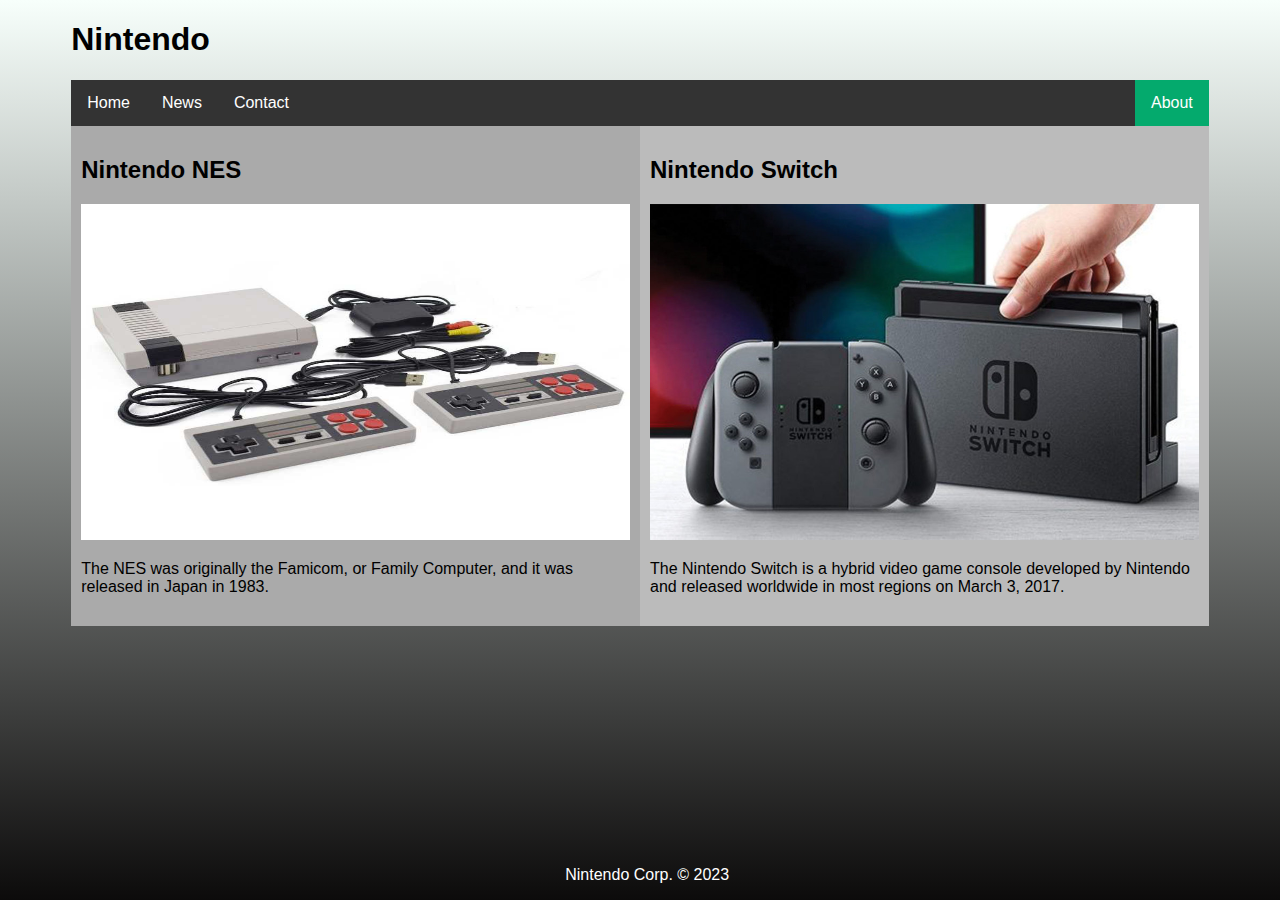
<file: index.html>
<!DOCTYPE html>
<html>

<head>
    <meta name="viewport" content="width=device-width, initial-scale=1">
    <link rel="stylesheet" type="text/css" href="styles.css" />
    <link rel="preconnect" href="https://fonts.googleapis.com">
    <link rel="preconnect" href="https://fonts.gstatic.com" crossorigin>

    <title>Html Page</title>
</head>

<body>
    <div class="container">
        <div class="header">
            <h1>Nintendo</h1>
            <div class="nav">
                <ul>
                    <li><a href="/html-page/index.html">Home</a></li>
                    <li><a href="https://www.nintendolife.com/news">News</a></li>
                    <li><a href="/html-page/contact.html">Contact</a></li>
                    <li style="float:right"><a class="active" href="https://www.nintendo.com/about/">About</a></li>
                </ul>
            </div>
        </div>


        <div class="main">
            <div class="column" style="background-color:#aaa;">
                <h2>Nintendo NES</h2>
                <img class="photo" src="./bilder/NES.jpg" alt="Nintendo Nes">
                <p>The NES was originally the Famicom, or Family Computer, and it was released in Japan in 1983. </p>
            </div>
            <div class="column" style="background-color:#bbb;">
                <h2>Nintendo Switch</h2>
                <img class="photo" src="./bilder/nintendo-switch.jpeg" alt="Nintendo Switch">
                <p>The Nintendo Switch is a hybrid video game console developed by Nintendo and released worldwide in most regions on March 3, 2017.</p>
            </div>
        </div>
        <div class="footer">
            <p class="copyright">Nintendo Corp. © 2023</p>
        </div>
    </div>

</body>

</html>
</file>
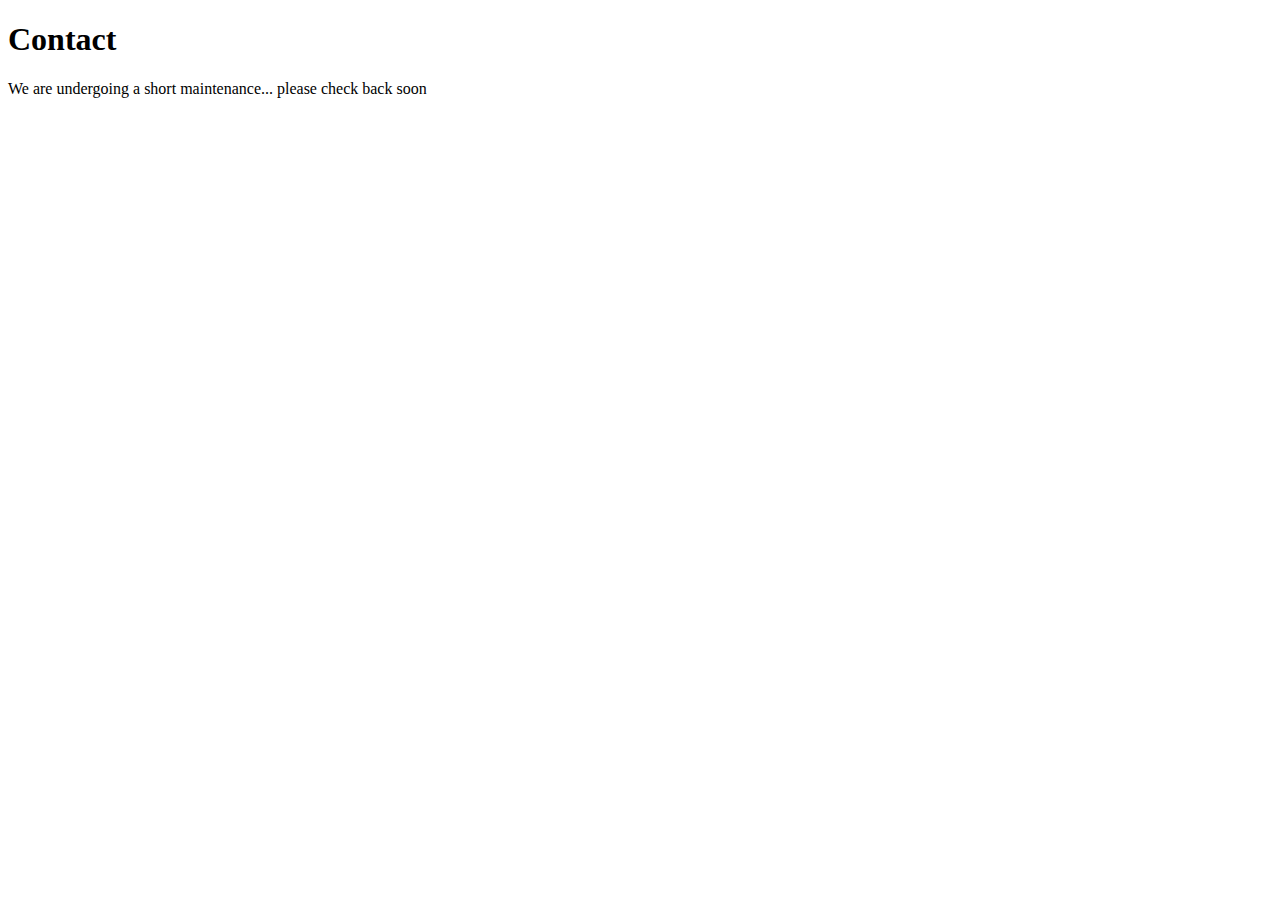
<file: contact.html>
<!DOCTYPE html>
<html lang="en">
<head>
    <meta charset="UTF-8">
    <meta http-equiv="X-UA-Compatible" content="IE=edge">
    <meta name="viewport" content="width=device-width, initial-scale=1.0">
    <title>Contact</title>
</head>
<body>
    <h1>Contact</h1>
    <p>We are undergoing a short maintenance... please check back soon</p>
    
</body>
</html>
</file>
<file: styles.css>
html {
    background: linear-gradient(rgb(247, 255, 251), rgb(12, 11, 11));
    height: 100%;
    margin: 0 auto;
}

body {
    font-family: "Gill Sans", "Gill Sans MT", Calibri, "Trebuchet MS", sans-serif;
}

.container {
    width: 90%;
    margin: 0 auto;
}

header {
    background: #cfc;
    height: 200px;
    
}

nav {
    background: #ffc;
    height: 100px;
}

ul {
    list-style-type: none;
    margin: 0;
    padding: 0;
    overflow: hidden;
    background-color: #333;
}

li {
    float: left;
}

li a {
    display: block;
    color: white;
    text-align: center;
    padding: 14px 16px;
    text-decoration: none;
}

li a:hover:not(.active) {
    background-color: #111;
}

.active {
    background-color: #04AA6D;
}

main {
    display: flex;
}

* {
    box-sizing: border-box;
}

.column {
    float: left;
    width: 50%;
    padding: 10px;
    height: 500px;
}
.photo {
    background-size: cover;
    height: 70%;
    width: 100%;
}

.row:after {
    content: "";
    display: table;
    clear: both;
}

.footer {
    color: #fff;
    text-align: center;
    position: absolute;
    bottom: 0;
    width: 90%;
  }
</file>
